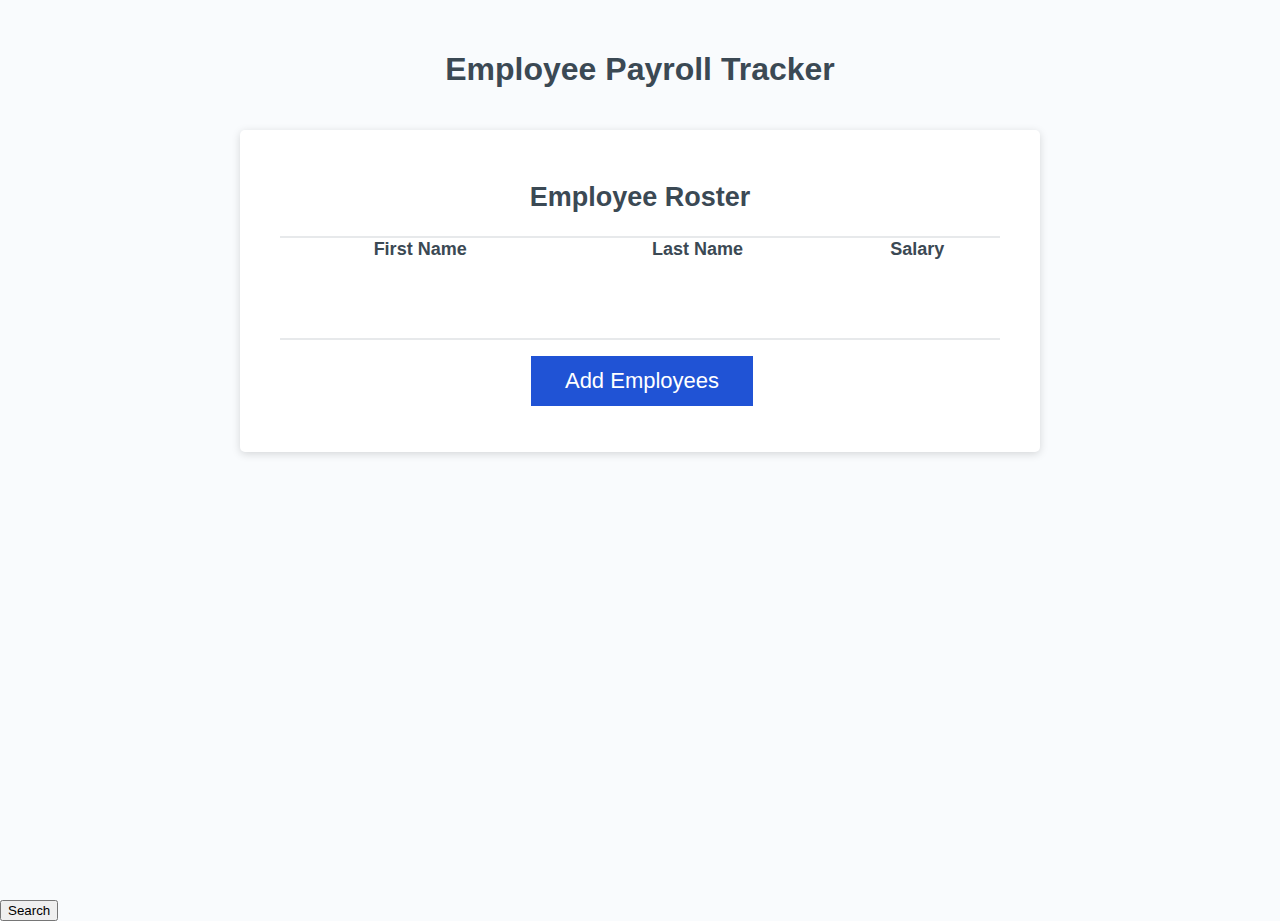
<file: index.html>
<!DOCTYPE html>
<html lang="en">

<head>
  <meta charset="UTF-8" />
  <meta name="viewport" content="width=device-width, initial-scale=1.0" />
  <meta http-equiv="X-UA-Compatible" content="ie=edge" />
  <title>Employee Payroll Tracker</title>
  <link rel="stylesheet" href="./assets/css/style.css" />
</head>

<body>
  <div class="wrapper">
    <header>
      <h1>Employee Payroll Tracker</h1>
    </header>
    <div class="card">
      <div class="card-header">
       <h2>Employee Roster</h2>
      </div>
      <div class="card-body">
       <table>
        <thead>
          <tr>
            <th>First Name</th>
            <th>Last Name</th>
            <th>Salary</th>
          </tr>
        </thead>
        <tbody id="employee-table">
        </tbody>
       </table>
      </div>
      <div class="card-footer">
        <button id="add-employees-btn" class="btn">Add Employees</button>
      </div>
    </div>
  </div>
  <script src="./assets/js/script.js"></script>
  <!-- making a search button -->
  <button onclick="searchbutton()">Search</button> 

</body>

</html>
</file>
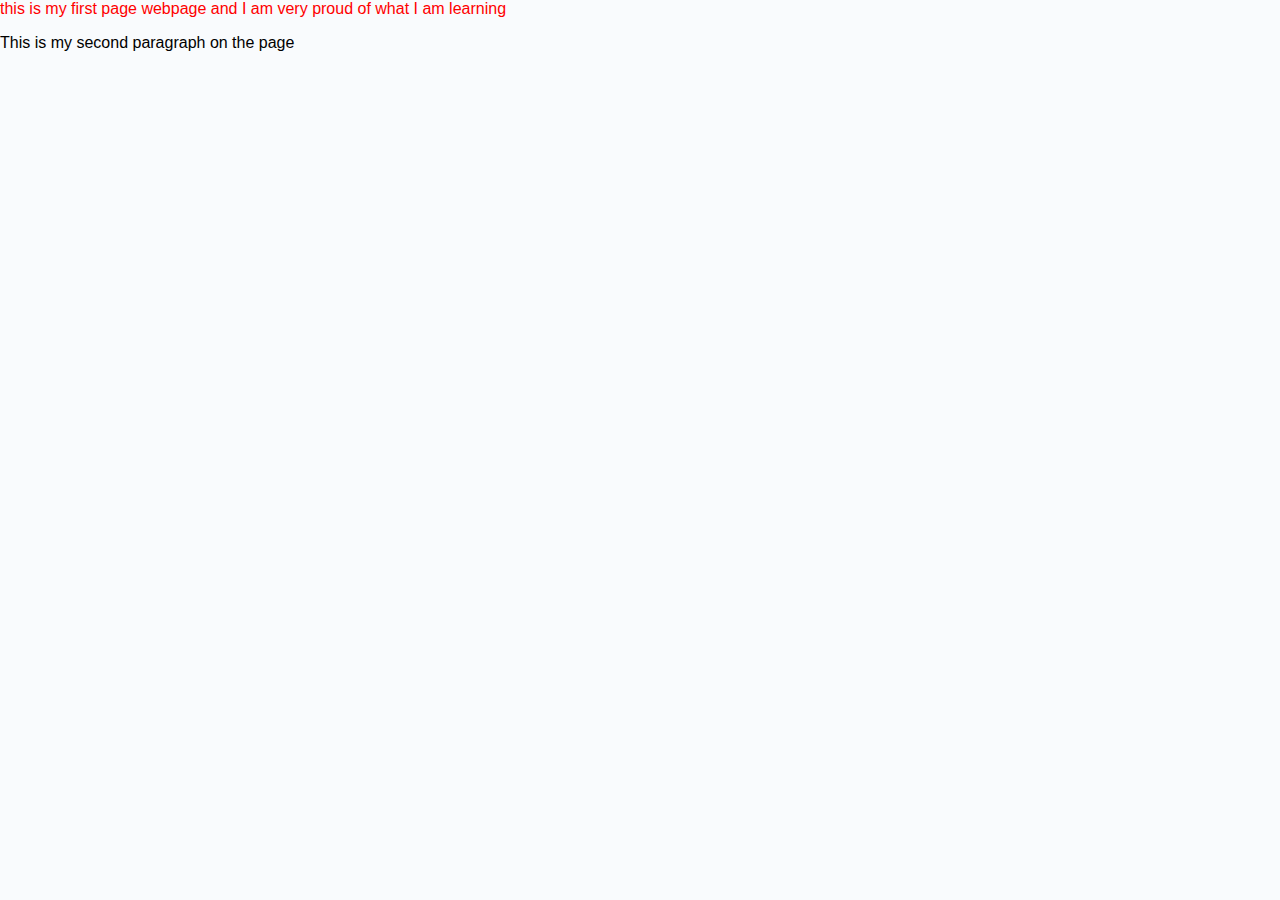
<file: learning.html>
<html>
    <head>
        <title>First web page for Jaiden</title>
        <link rel="stylesheet" href="./assets/css/style.css">
    </head>
    <body>
        <p class="person" firstName="Stanley">this is my first page webpage and I am very proud of what I am learning</p>
        <div>
            <p>This is my second paragraph on the page</p>
        </div>
    </body>
</html>
</file>
<file: assets/css/style.css>
*,
*::before,
*::after {
  box-sizing: border-box;
}

html,
body,
.wrapper {
  height: 100%;
  margin: 0;
  padding: 0;
}

body {
  font-family: sans-serif;
  background-color: #f9fbfd;
}

.person {
  color: red;
}

.wrapper {
  padding-top: 30px;
  padding-left: 20px;
  padding-right: 20px;
}

header {
  text-align: center;
  padding: 20px;
  padding-top: 0px;
  color: hsl(206, 17%, 28%);
}

h2 {
  text-align: center;
}

.card {
  background-color: hsl(0, 0%, 100%);
  border-radius: 5px;
  border-width: 1px;
  box-shadow: rgba(0, 0, 0, 0.15) 0px 2px 8px 0px;
  color: hsl(206, 17%, 28%);
  font-size: 18px;
  margin: 0 auto;
  max-width: 800px;
  padding: 30px 40px;
}

.card-header::after {
  content: " ";
  display: block;
  width: 100%;
  background: #e7e9eb;
  height: 2px;
}

.card-body {
  min-height: 100px;
}

table {
  width:100%;
  border-spacing: 0;
  border-collapse: collapse;
}

td{
  text-align: center;
  border:4px solid black;
}

tbody tr:nth-child(even) {
  background-color: hsl(223, 64%, 90%);
}

.card-footer {
  text-align: center;
}

.card-footer::before {
  content: " ";
  display: block;
  width: 100%;
  background: #e7e9eb;
  height: 2px;
}

.card-footer::after {
  content: " ";
  display: block;
  clear: both;
}

.btn {
  border: none;
  background-color: hsl(223, 74%, 48%);
  box-shadow: rgba(0, 0, 0, 0.1) 0px 1px 6px 0px rgba(0, 0, 0, 0.2) 0px 1px 1px
    0px;
  color: hsl(0, 0%, 100%);
  display: inline-block;
  font-size: 22px;
  line-height: 22px;
  margin: 16px 16px 16px 20px;
  padding: 14px 34px;
  text-align: center;
  cursor: pointer;
}

button[disabled] {
  cursor: default;
  background: #c0c7cf;
}

.float-right {
  float: right;
}



@media (max-width: 690px) {
  .btn {
    font-size: 1rem;
    margin: 16px 0px 0px 0px;
    padding: 10px 15px;
  }
}

@media (max-width: 500px) {
  .btn {
    font-size: 0.8rem;
  }
}
</file>
